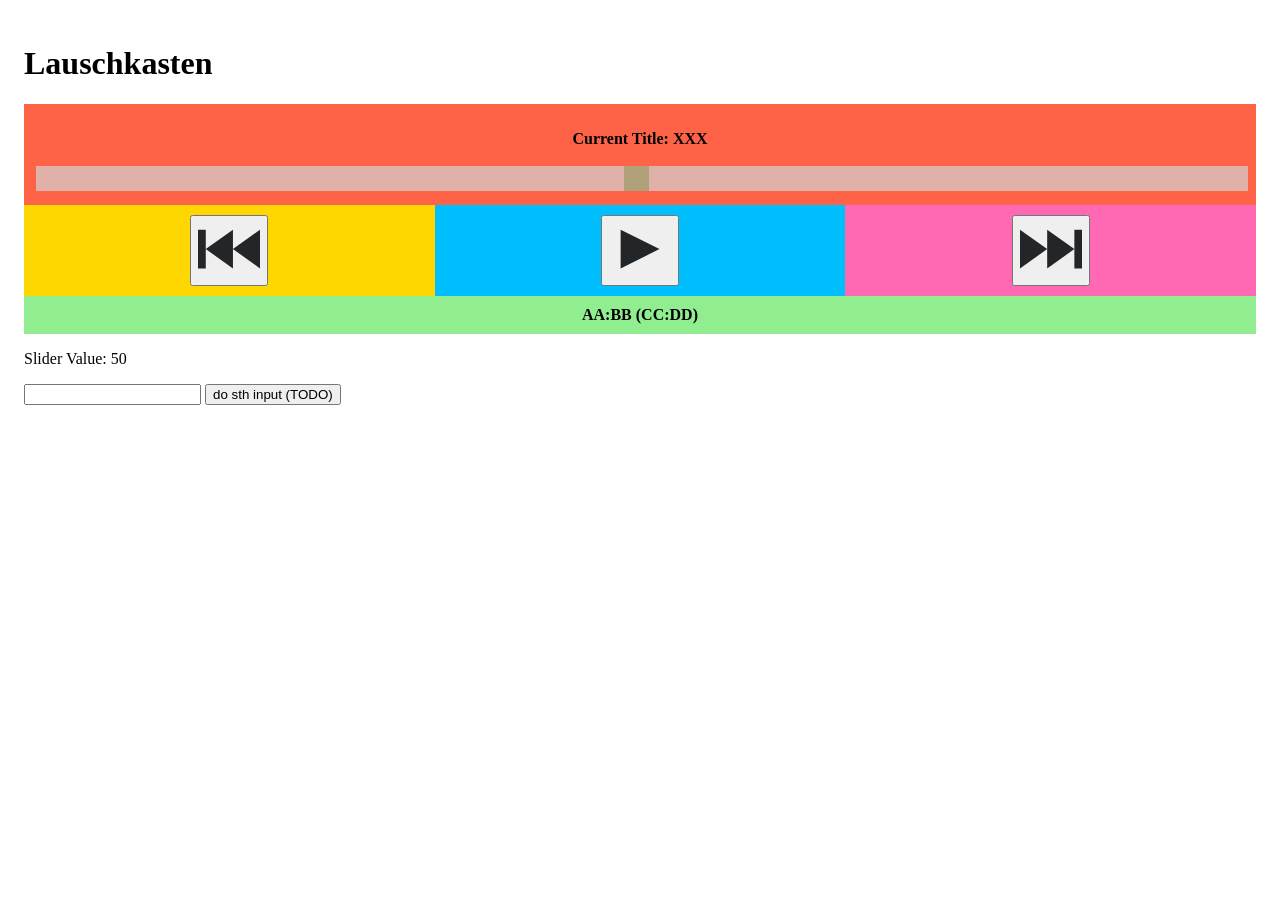
<file: _gokrazy/etc/godible/index_header.html>
<!DOCTYPE html>

<meta name="viewport" content="width=device-width, initial-scale=1">

<style>

.slidecontainer {
	width: 100%;
}

.slider {
	-webkit-appearance: none;
	width: 100%;
	height: 25px;
	background: lightgray;
	outline: none;
	opacity: 0.7;
	-webkit-transition: .2s;
	transition: opacity .2s;
}

.slider:hover {
	opacity: 1;
}

.slider::-webkit-slider-thumb {
	-webkit-appearance: none;
	appearance: none;
	width: 25px;
	height: 25px;
	background: darkseagreen;
	cursor: pointer;
}

.slider::-moz-range-thumb {
	width: 25px;
	height: 25px;
	background: darkslategray;
	cursor: pointer;
}

.wrapper {
	display: flex;
	flex-flow: row wrap;
	font-weight: bold;
	text-align: center;
	align-items: center;
	justify-content: center;
}

.wrapper > * {
	padding: 10px;
	flex: 1 100%;
}

.header {
	background: tomato;
}

.footer {
	background: lightgreen;
}


.aside-1 {
	background: gold;
}

.aside-2 {
	background: deepskyblue;
}

.aside-3 {
	background: hotpink;
}

@media all and (min-width: 600px) {
	.aside { flex: 1 0 0; }
}

@media all and (min-width: 800px) {
	.aside-1 { order: 1; }
	.aside-2 { order: 2; }
	.aside-3 { order: 3; }
	.footer  { order: 4; }
}

body {
	padding: 1em;
}
</style>

<h1>Lauschkasten</h1>


<div class="wrapper">
	<header class="header">

		<p>Current Title: XXX</p>
		<div class="slidecontainer">
			<input type="range" min="1" max="100" value="50" class="slider" id="myRange">
		</div>


	</header>

	<aside class="aside aside-1">
		<button type="button" style="width: 20%; height: 20%;" aria-label="Reveal navigation">
			<svg viewBox="0 0 32 32" xmlns="http://www.w3.org/2000/svg">
				<style
				type="text/css"
				id="current-color-scheme">
				.ColorScheme-Text {
					color:#232629;
				}
				</style>
				<path d="M0 6v20h4V6zm18 10l14 10V6zM4 16l14 10V6z" class="ColorScheme-Text" fill="currentColor"/>
			</svg>
		</button>
	</aside>

	<aside class="aside aside-2">
		<button type="button" style="width: 20%; height: 20%;" aria-label="Reveal navigation">
			<svg xmlns="http://www.w3.org/2000/svg" viewBox="0 0 32 32">
				<defs
					id="defs3051">
					<style
					type="text/css"
					id="current-color-scheme">
					.ColorScheme-Text {
					color:#232629;
					}
					</style>
				</defs>
				<path
					style="fill:currentColor;fill-opacity:1;stroke:none"
					d="m 6 6 0 20 20 -10 z"
					id="path105"
					class="ColorScheme-Text"
				/>
			</svg>
		</button>
	</aside>

	<aside class="aside aside-3">
		<button type="button" style="width: 20%; height: 20%;" aria-label="Reveal navigation">
			<svg viewBox="0 0 32 32" xmlns="http://www.w3.org/2000/svg">
				<style
				type="text/css"
				id="current-color-scheme">
				.ColorScheme-Text {
				color:#232629;
				}
				</style>
				<path d="M32 6v20h-4V6zM14 16L0 26V6zm14 0L14 26V6z" class="ColorScheme-Text" fill="currentColor"/>
			</svg>
		</button>
	</aside>
	<footer class="footer">AA:BB (CC:DD)</footer>
</div>

<p>Slider Value: <span id="demo"></span></p>

<form>
	<input id="input-text" type="text">
	<input id="input-button" type="button" value="do sth input (TODO)">
</form>

<script type="text/javascript">

var slider = document.getElementById("myRange");
var output = document.getElementById("demo");
output.innerHTML = slider.value;

slider.oninput = function() {
	output.innerHTML = this.value;
}

const newpageButton = document.querySelector('#input-button');
const newpageText = document.querySelector('#input-text');

newpageText.addEventListener("keydown", function(event) {
	if (event.keyCode === 13) { // 13 == 0x0d == CR (ASCII) == Enter
		event.preventDefault();
		newpageButton.click();
	}
});

newpageButton.addEventListener('click', click_action);

function click_action() {
	//if (!newpageText.value || newpageText.value.length === 0) {
	//	console.log("input action: nothing to do, value is missing")
	//	return;
	//}
	getData()
}

async function getData() {
	const url = "http://localhost:1234/state";
	try {
		const response = await fetch(url);
		if (!response.ok) {
			throw new Error(`Response status: ${response.status}`);
		}

		const result = await response.json();
		console.log(result);
	} catch (error) {
		console.error(error.message);
	}
}
</script>
</file>
